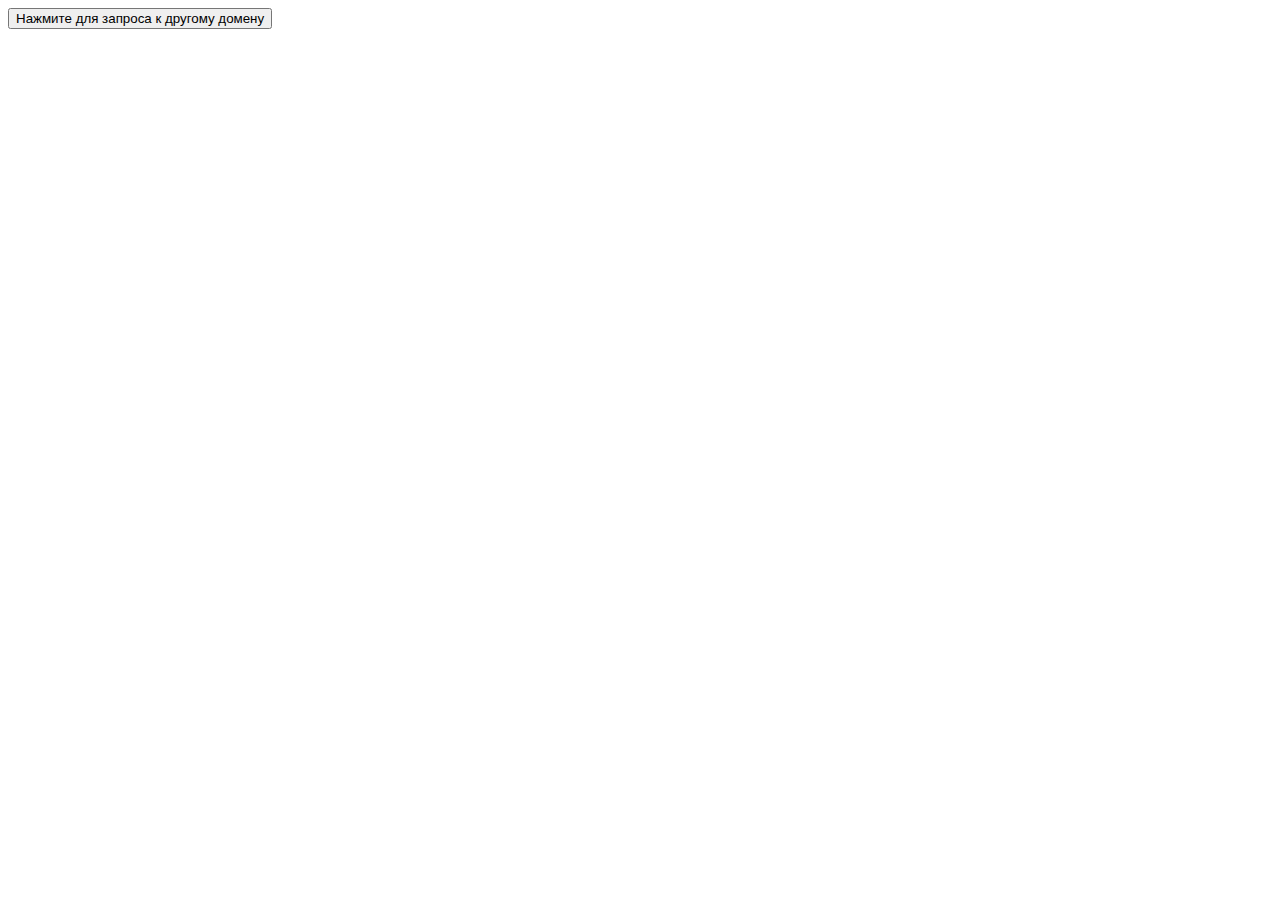
<file: public_html/iframe.html>
<!DOCTYPE html>
<!--
To change this license header, choose License Headers in Project Properties.
To change this template file, choose Tools | Templates
and open the template in the editor.
-->
<html>
    <head>
        <title>TODO supply a title</title>
        <meta charset="UTF-8">
        <meta name="viewport" content="width=device-width, initial-scale=1.0">
<script type="text/javascript">
    var url = 'http://imho-design.ru/examples/cross-test.html';
    function doCallOtherDomain(){
        var XHR = window.XDomainRequest || window.XMLHttpRequest;
        var xhr = new XHR();
        xhr.open('GET', url, true);
        // замена onreadystatechange
        xhr.onload = function() {
            document.getElementById('response').innerHTML = xhr.responseText;
        };
        xhr.onerror = function() {
            alert("Error");
        };
        xhr.send();
    }
    function callOtherDomain() {
        try {
            doCallOtherDomain();
        } catch (e) {
            alert("В этом браузере данная фича не поддерживается.");
        }
    }
</script>
    </head>
    <body>
        <div id="response"></div>
        <input type="button" value="Нажмите для запроса к другому домену" onclick="callOtherDomain()" />
    </body>
</html>
</file>
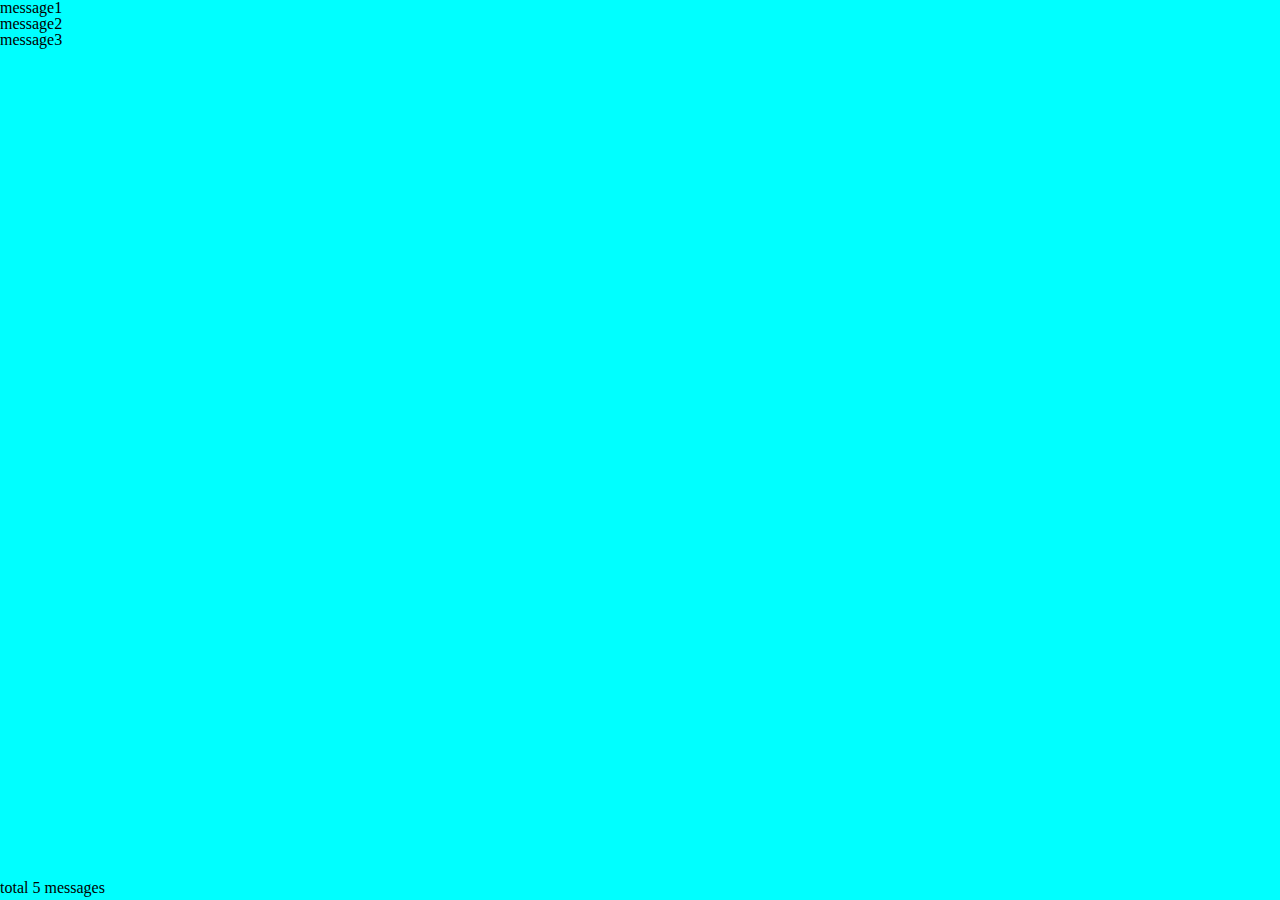
<file: public_html/messages.html>
<!DOCTYPE html>
<!--
To change this license header, choose License Headers in Project Properties.
To change this template file, choose Tools | Templates
and open the template in the editor.
-->
<html>
    <head>
        <title>TODO supply a title</title>
        <meta charset="UTF-8">
        <meta name="viewport" content="width=device-width, initial-scale=1.0">
        <link href="css/messages.css" rel="stylesheet" type="text/css">
    </head>
    <body>
        <div class="non-footer">
            <p>message1</p>
            <p>message2</p>
            <p>message3</p>
            <div class="status-placeholder">
            </div>
        </div>
        <div class="status-string" id="message-status">
            <span>total 5 messages</span>
        </div>
    </body>
</html>
</file>
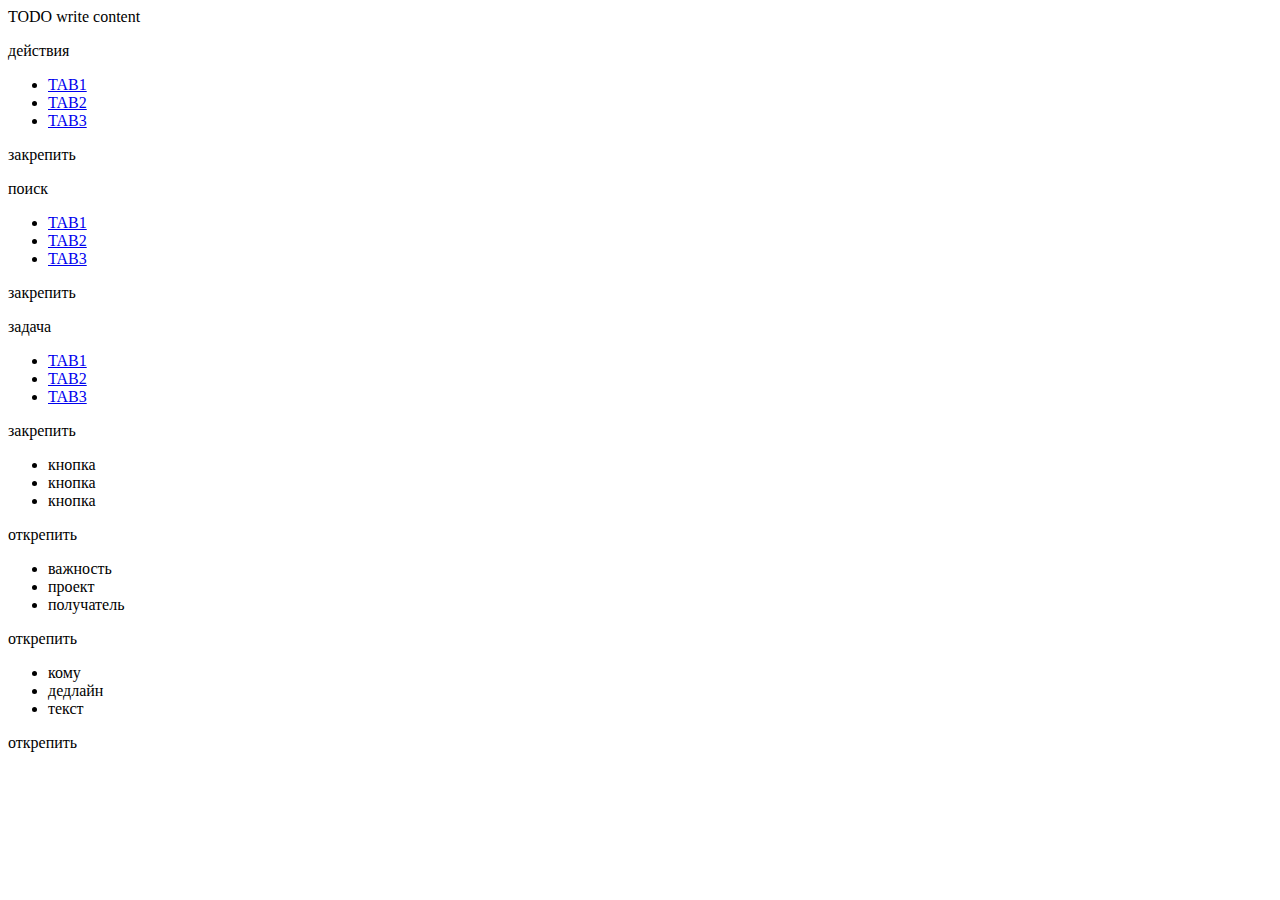
<file: public_html/zakrepit.html>
<!DOCTYPE html>
<!--
To change this license header, choose License Headers in Project Properties.
To change this template file, choose Tools | Templates
and open the template in the editor.
-->
<html>
    <head>
        <title>TODO supply a title</title>
        <meta charset="UTF-8">
        <meta name="viewport" content="width=device-width, initial-scale=1.0">
    </head>
    <body>
        <div>TODO write content</div>
        						<div class="tabs-icons1" data-group="mt_filter">
                                                    <div class="menu_btn" data-group="mt_filter">
                                                        <p>действия</p>
                                                    </div>
                                                    <div class="mt_menu menu1" data-group="mt_filter">
                                                        <ul>
                                                              <li><a href="#tabs-1">TAB1</a></li>
                                                              <li><a href="#tabs-2">TAB2</a></li>
                                                              <li><a href="#tabs-3">TAB3</a></li>
                                                        </ul>
                                                        <div class="fixbar" data-group="mt_filter">
                                                            <p>закрепить</p>
                                                        </div>
                                                    </div>
						</div>
						<div class="tabs-icons2" data-group="mt_search">
                                                    <div class="menu_btn" data-group="mt_search">
                                                        <p>поиск</p>
                                                    </div>
                                                    <div class="mt_menu menu2" data-group="mt_search">
                                                        <ul>
                                                              <li><a href="#tabs-1">TAB1</a></li>
                                                              <li><a href="#tabs-2">TAB2</a></li>
                                                              <li><a href="#tabs-3">TAB3</a></li>
                                                        </ul>
                                                        <div class="fixbar" data-group="mt_search">
                                                            <p>закрепить</p>
                                                        </div>
                                                    </div>
						</div>
						<div class="tabs-icons3" data-group="mt_toolbar">
                                                    <div class="menu_btn" data-group="mt_toolbar">
                                                        <p>задача</p>
                                                    </div>
                                                    <div class="mt_menu menu3" data-group="mt_toolbar">
                                                        <ul>
                                                              <li><a href="#tabs-1">TAB1</a></li>
                                                              <li><a href="#tabs-2">TAB2</a></li>
                                                              <li><a href="#tabs-3">TAB3</a></li>
                                                        </ul>
                                                        <div class="fixbar" data-group="mt_tool">
                                                            <p>закрепить</p>
                                                        </div>
                                                    </div>
						</div>

        
        
        
						<div class="bar toolbar" data-group="mt_tool">
                                                    <ul>
                                                        <li>кнопка</li>
                                                        <li>кнопка</li>
                                                        <li>кнопка</li>
                                                    </ul>
                                                        <!--ul toolbar placeholder-->
                                                        <div class="unfixbar" data-group="mt_tool">
                                                            <p>открепить</p>
                                                        </div>
						</div>
						<div class="bar search" data-group="mt_search">
                                                    <ul>
                                                        <li>важность</li>
                                                        <li>проект</li>
                                                        <li>получатель</li>
                                                    </ul>
                                                        <!--ul toolbar placeholder-->
                                                        <div class="unfixbar" data-group="mt_search">
                                                            <p>открепить</p>
                                                        </div>
						</div>
						<div class="bar add" data-group="mt_filter">
                                                    <ul>
                                                        <li>кому</li>
                                                        <li>дедлайн</li>
                                                        <li>текст</li>
                                                    </ul>
                                                        <!--ul toolbar placeholder-->
                                                        <div class="unfixbar" data-group="mt_filter">
                                                            <p>открепить</p>
                                                        </div>
						</div>

    </body>
</html>
</file>
<file: public_html/css/messages.css>
@import url(reset.css);
html, body {
  height: 100%;
  margin: 0;
  padding: 0;
  background-color: cyan; }

.non-footer {
  min-height: 100%; }

* html .non-footer {
  height: 100%; }

.status-placeholder {
  height: 0px; }

.status-string {
  display: none; }

@media screen and (min-width: 200px) {
  .non-footer {
    margin-bottom: -20px; }

  .status-placeholder {
    height: 20px; }

  .status-string {
    display: block;
    min-height: 20px; } }

/*# sourceMappingURL=messages.css.map */
</file>
